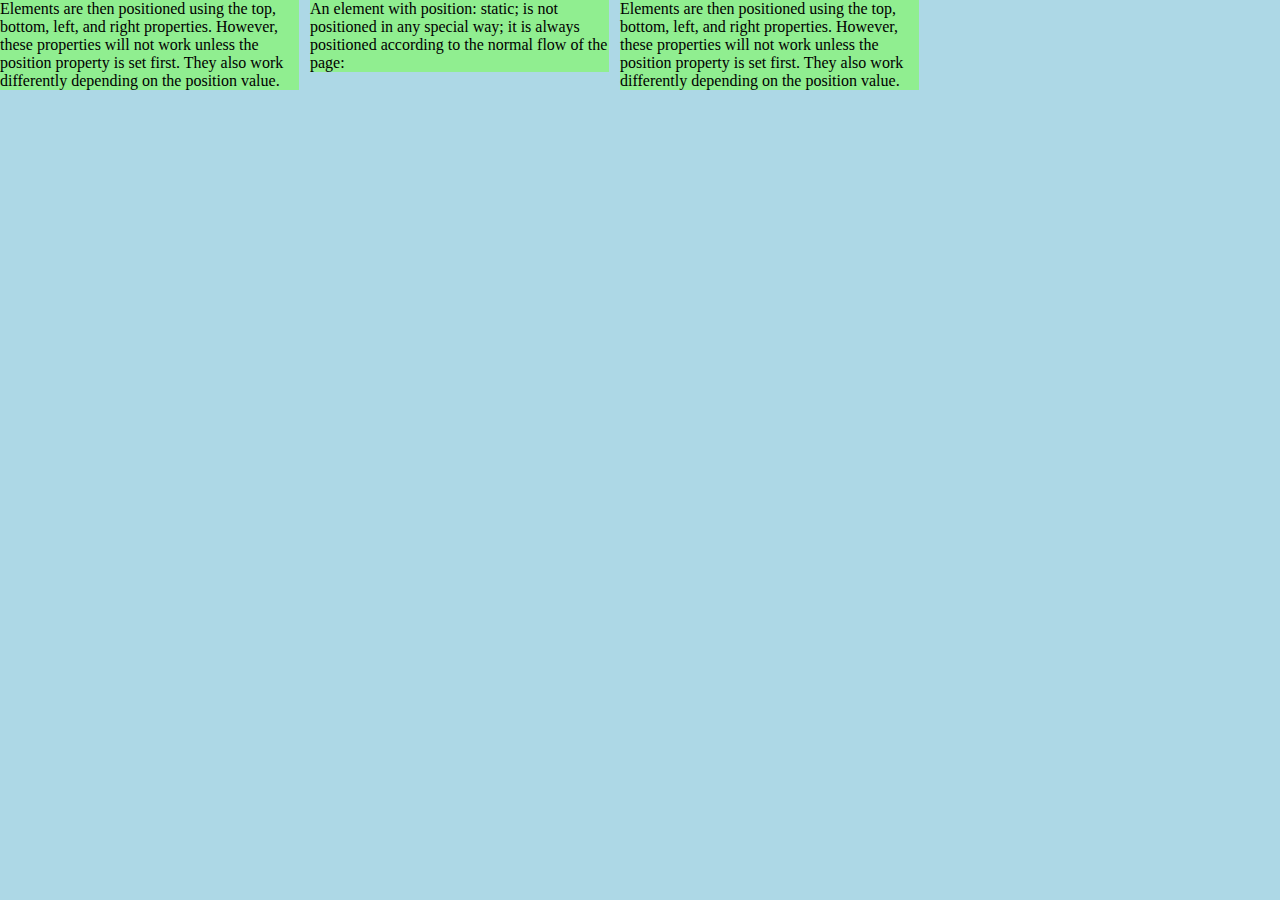
<file: positioning properties/index.html>
<!DOCTYPE html>
<html>
<head>
	<title>positioning</title>
	<link rel="stylesheet" type="text/css" href="positioning.css">
</head>
<body>

	<div class="content menubar">
		<p>Elements are then positioned using the top, bottom, left, and right properties. However, these properties will not work unless the position property is set first. They also work differently depending on the position value.</p>
	</div>
	<div class="content maincontent">
		<p>An element with position: static; is not positioned in any special way; it is always positioned according to the normal flow of the page:</p>
	</div>
	<div class="content sidebar">
		<p>Elements are then positioned using the top, bottom, left, and right properties. However, these properties will not work unless the position property is set first. They also work differently depending on the position value.</p>
	</div>

</body>
</html>
</file>
<file: positioning properties/positioning.css>
*{
	margin: 0px;
	padding: 0px;
}
body{
	background: lightblue;

}
.content{
	background: lightgreen;
	
	width: 900px;
	height: 200;
}
.content.menubar{
	position: absolute;
	left: 0px;
	width: 299px;
	height: auto;
	z-index: 2;
}
.content.maincontent{
	position: absolute;
	left: 310px;
	width: 299px;
	height: auto;
	z-index: 1;
}
.content.sidebar{
	position: absolute;
	left: 620px;
	width: 299px;
	height: auto;
	z-index: 0;

}
</file>
